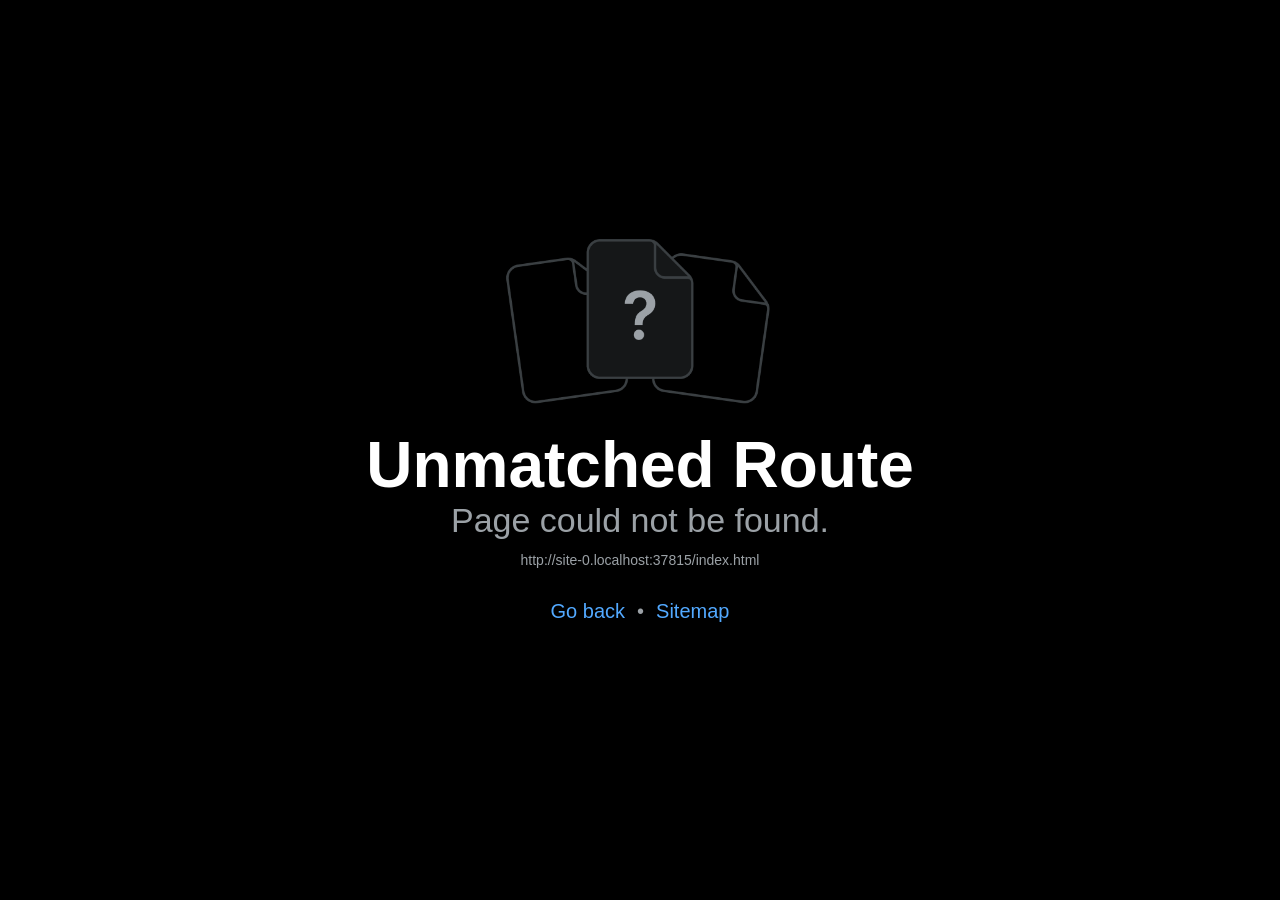
<file: prototypes/pocket-saju/index.html>
<!doctype html>
<html lang="en">
  <head>
    <meta charset="utf-8" />
    <meta httpEquiv="X-UA-Compatible" content="IE=edge" />
    <meta name="viewport" content="width=device-width, initial-scale=1, shrink-to-fit=no" />
    <title>Pocket Saju</title>
    <!-- The `react-native-web` recommended style reset: https://necolas.github.io/react-native-web/docs/setup/#root-element -->
    <style id="expo-reset">
      /* These styles make the body full-height */
      html,
      body {
        height: 100%;
      }
      /* These styles disable body scrolling if you are using <ScrollView> */
      body {
        overflow: hidden;
      }
      /* These styles make the root element full-height */
      #root {
        display: flex;
        height: 100%;
        flex: 1;
      }
    </style>
  <link rel="icon" href="/prototypes/pocket-saju/favicon.ico"/></head>

  <body>
    <!-- Use static rendering with Expo Router to support running without JavaScript. -->
    <noscript> You need to enable JavaScript to run this app. </noscript>
    <!-- The root element for your Expo app. -->
    <div id="root"></div>
  <script src="/prototypes/pocket-saju/_expo/static/js/web/__expo-metro-runtime-ed4c1cfa6193d76fc294130e42bd1916.js" defer></script><script src="/prototypes/pocket-saju/_expo/static/js/web/__common-6b8aae0119493e5bfbb5e37ea13bf242.js" defer></script><script src="/prototypes/pocket-saju/_expo/static/js/web/entry-97fefca0f60e28390deefb689cacba50.js" defer></script>
</body>
</html>
</file>
